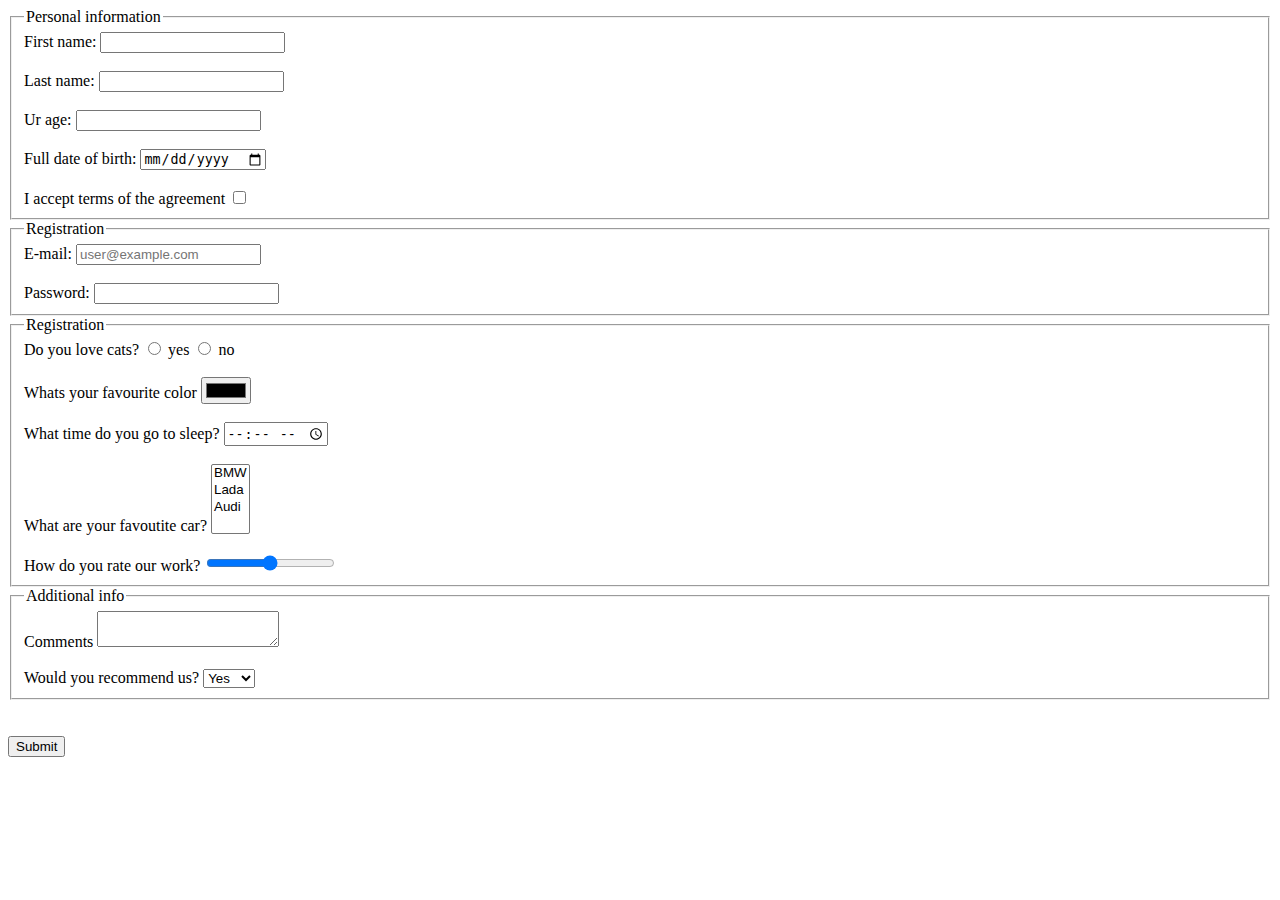
<file: простий html.html>
<!DOCTYPE html>

<html lang="en">
<head>
    <meta charset="UTF-8">
    <title>Document</title>
    <style>
      
    </style>
</head>
<body>
    
    <div class="my-div" title = "Personal information">

        <fieldset>
            <legend>
                Personal information
            </legend>
            
            <label for="fname">First name:</label>
            <input type="text" id="fname" name="fname"><br><br>
                
            <label for="lname">Last name:</label>
            <input type="text" id="lname" name="lname"><br><br>
                
            <label for="age">Ur age:</label>
            <input type="number" id="age" name="age" width="3px" min="0" ><br><br>
                
            <label for="birth">Full date of birth:</label>
            <input type="date" id="date" name="date" ><br><br>
                
            <label for="agreement">I accept terms of the agreement</label>
            <input type="checkbox" id="agreement" name="agreement"><br>
                
            
        </fieldset>
        
        <fieldset>
            <legend>
                Registration 
            </legend>
            
            <label for="email">E-mail:</label>
            <input type="email" id="email" name="email" placeholder="user@example.com"><br><br>
            
            <label for="pass">Password:</label>
            <input type="password" id="pass" name="pass"><br>
            
        </fieldset>
        
        <fieldset>
            <legend>
                Registration
            </legend>
            
            <label for="cats">Do you love cats?</label>
        <label for="yes"><input type="radio" id="cats" name="radio"> yes </label>
        <label for="no"><input type="radio" id="cats" name="radio"> no </label><br><br>
        
        <label for="color">Whats your favourite color</label>
        <input type="color" id="color" name="color"><br><br>
        
        <label for="time">What time do you go to sleep?</label>
        <input type="time" id="time" name="time"><br><br>
        
        <label for="select">What are your favoutite car?</label>
            <select name="select" size="4" multiple>
                <option value="a1">BMW</option>
                <option value="a2">Lada</option>
                <option value="a3">Audi</option>
            </select> <br><br> 
            
        <label for="slider">How do you rate our work?</label>
        <input type="range" id="slider" name="slider" min="1" max="100" value="50" class="slider" id="myRange">
                                                  
        </fieldset>
        
        <fieldset>
            <legend>
                Additional info
            </legend>
            
            <label for="comments">Comments</label>
            <textarea name="comments" id="comments" cols="20" rows="2"></textarea><br><br>
            
            <label for="recommend">Would you recommend us?</label>
            <select>
                  <option value="option1">Yes</option>
                  <option value="option2">Yes!!</option>
  
            </select>
        </fieldset>
        <br><br>
        <lable><input type="submit" value="Submit"></lable>
    </div>

</body>
</html>
</file>
